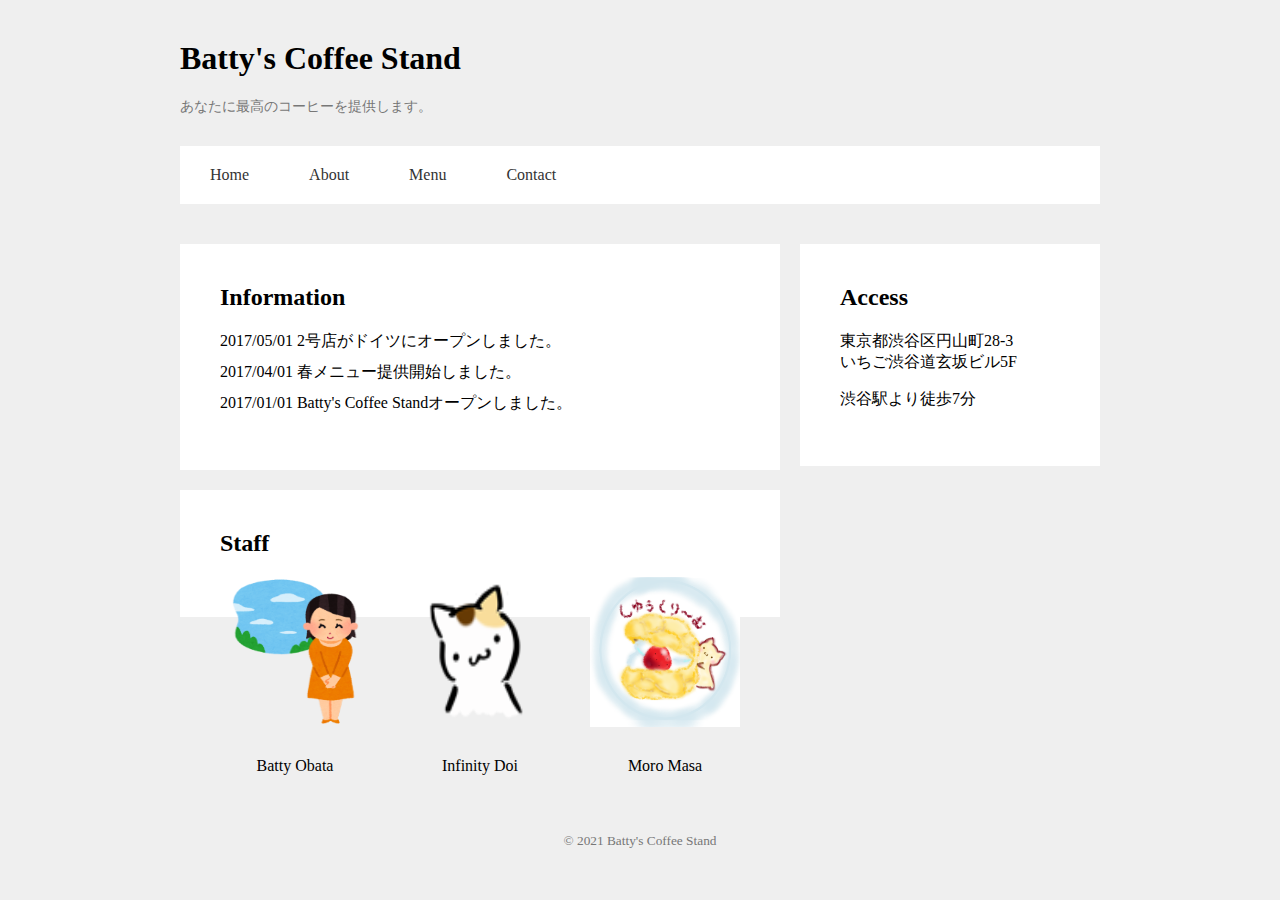
<file: index.html>
<!doctype html>
<html>

<head>
 <meta charset="UTF-8" />
 <title>Batty's Coffee Stand</title>
 <link rel="stylesheet" href="css/style.css">
</head>

<body>
 <header>
    <div class="container">
        <div class="header-title">
            <h1 class="logo">Batty's Coffee Stand</h1>
            <p class="title-text">あなたに最高のコーヒーを提供します。</p>
        </div>
        <ul class="header-navigation clearfix">
         <li><a href="#">Home</a></li>
         <li><a href="#">About</a></li>
         <li><a href="#">Menu</a></li>
         <li><a href="#">Contact</a></li>
        </ul>
    </div>
 </header>
 <div class="container clearfix">
    <main>
        <div class="card-contents">
            <h2 class="card-title">Information</h2>
            <ul class="information-list">
                <li>2017/05/01 2号店がドイツにオープンしました。</li>
                <li>2017/04/01 春メニュー提供開始しました。</li>
                <li>2017/01/01 Batty's Coffee Standオープンしました。</li>
            </ul>
        </div>
        <div class="card-contents">
            <h2 class="card-title">Staff</h2>
            <div class="Staff-list chearfix">
                <div class="staff">
                    <img src="img/staff01.png" class="staff-image">
                    <p class="staff-name">Batty Obata</p>
                </div>
                <div class="staff">
                    <img src="img/staff02.png" class="staff-image">
                    <p class="staff-name">Infinity Doi</p>
                </div>
                <div class="staff">
                    <img src="img/staff03.png" class="staff-image">
                    <p class="staff-name">Moro Masa</p>
                </div>
            </div>      
        </div>
    </main>
    <aside>
        <div class="card-contents">
            <h2 class="card-title">Access</h2>
            <p>東京都渋谷区円山町28-3<br>いちご渋谷道玄坂ビル5F</p>
            <p>渋谷駅より徒歩7分</p>
        </div>
    </aside>
 </div>
 <footer>
    <small class="copyright">© 2021 Batty's Coffee Stand
    </small>
 </footer>
</body>

</html>
</file>
<file: css/style.css>
.title-text {
    color: red;
    font-size: 14px;
}
body{
    background-color: #efefef;
}

header{
    margin-top: 20px;
}

.container{
    width: 920px;
    margin: 0 auto 40px auto;
}

.header-title{
    margin-top: 40px;
    margin-bottom: 30px;
}

.logo {
    font-size: 32px;
}

.title-text{
    color: #777;
}

.header-navigation{
    width: 100%;
    background-color: #fff;
    padding: 20px 0;
}

.header-navigation li {
    float: left;
    padding: 0 30px;
    text-align: center;
    list-style-type: none;
}

.header-navigation li a {
    color: #333;
    text-decoration: none;
}

.clearfix:after{
    content: "";
    display: block;
    clear: both;
}

footer{
    text-align: center;
}

.copyright{
    color: #777;
}

.card-contents{
   padding: 40px;
   margin-bottom: 20px;
   background-color: #fff; 
}

.card-title{
    font-size: 24px;
    font-weight: bold;
    margin-top: 0;
    margin-bottom: 20px;
}

main{
    width: 600px;
    margin-right: 20px;
    float: left;
}

aside{
    width: 300px;
    float: left;
}

.information-list{
   list-style-type: none; 
   padding-left: 0;
}

.information-list li {
    margin-bottom: 10px;
}

.staff {
    width: 150px;
    margin-right: 35px;
    float: left;
}

.staff:last-child {
    margin-right: 0;
}

.staff-image {
    margin-bottom: 10px;
    width: 150px;
    height: 150px;
}

.staff-name{
     text-align: center;
}
</file>
